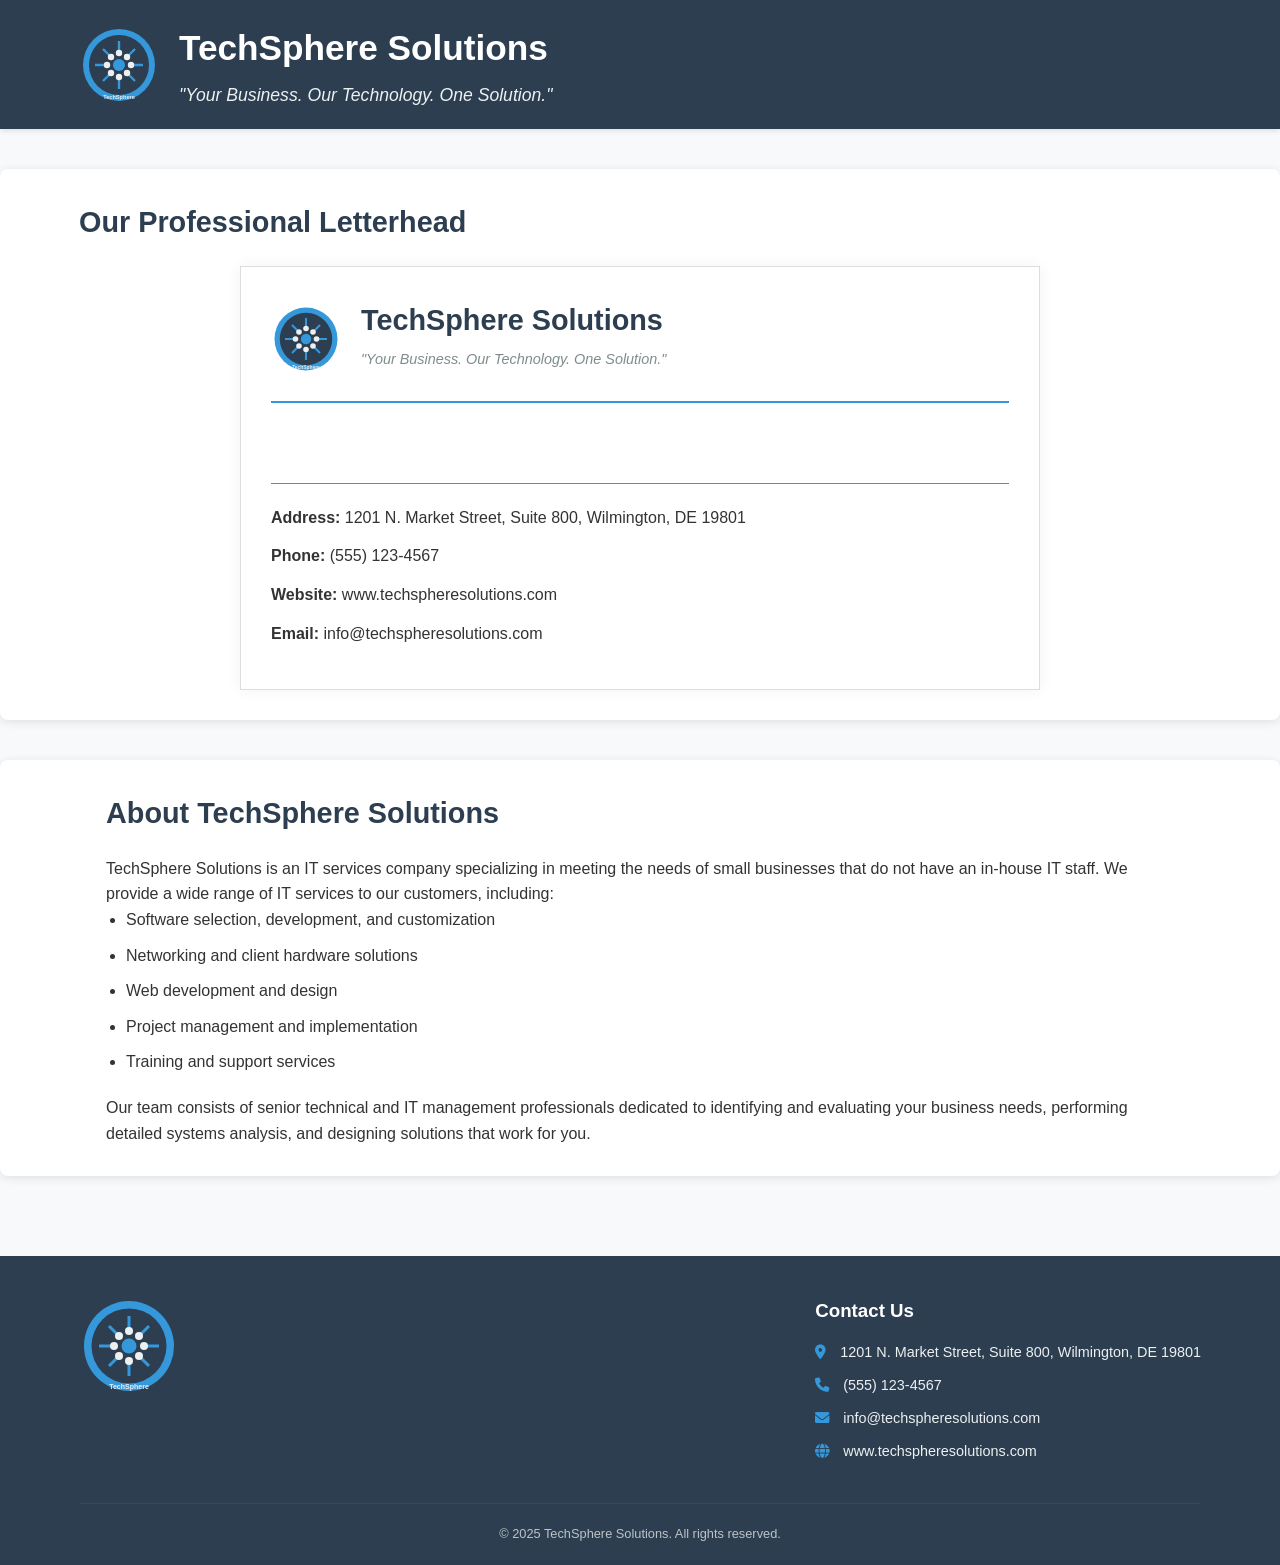
<file: index.html>
<!DOCTYPE html>
<html lang="en">
<head>
    <meta charset="UTF-8">
    <meta name="viewport" content="width=device-width, initial-scale=1.0">
    <title>TechSphere Solutions - IT Services</title>
    <link rel="stylesheet" href="css/styles.css">
    <link rel="stylesheet" href="https://cdnjs.cloudflare.com/ajax/libs/font-awesome/6.0.0-beta3/css/all.min.css">
</head>
<body>
    <header>
        <div class="container">
            <div class="logo-container">
                <svg class="logo" width="80" height="80" viewBox="0 0 200 200" xmlns="http://www.w3.org/2000/svg">
  <!-- Background Circle -->
  <circle cx="100" cy="100" r="90" fill="#3498db" />
  
  <!-- Inner Circle -->
  <circle cx="100" cy="100" r="75" fill="#2c3e50" />
  
  <!-- Tech Elements -->
  <g fill="#ecf0f1">
    <!-- Circuit Board Lines -->
    <path d="M40,100 L70,100 M130,100 L160,100 M100,40 L100,70 M100,130 L100,160" stroke="#3498db" stroke-width="6" />
    <path d="M60,60 L80,80 M120,120 L140,140 M60,140 L80,120 M120,80 L140,60" stroke="#3498db" stroke-width="6" />
    
    <!-- Connection Points -->
    <circle cx="70" cy="100" r="8" />
    <circle cx="130" cy="100" r="8" />
    <circle cx="100" cy="70" r="8" />
    <circle cx="100" cy="130" r="8" />
    <circle cx="80" cy="80" r="8" />
    <circle cx="120" cy="120" r="8" />
    <circle cx="80" cy="120" r="8" />
    <circle cx="120" cy="80" r="8" />
    
    <!-- Central Node -->
    <circle cx="100" cy="100" r="15" fill="#3498db" />
  </g>
  
  <!-- Text -->
  <text x="100" y="185" font-family="Arial, sans-serif" font-size="14" font-weight="bold" text-anchor="middle" fill="#ecf0f1">TechSphere</text>
</svg>
                <div class="company-info">
                    <h1>TechSphere Solutions</h1>
                    <p class="tagline">"Your Business. Our Technology. One Solution."</p>
                </div>
            </div>
        </div>
    </header>

    <main>
        <section class="letterhead-showcase">
            <div class="container">
                <h2>Our Professional Letterhead</h2>
                <div class="letterhead">
                    <div class="letterhead-header">
                        <svg class="letterhead-logo" width="70" height="70" viewBox="0 0 200 200" xmlns="http://www.w3.org/2000/svg">
  <!-- Background Circle -->
  <circle cx="100" cy="100" r="90" fill="#3498db" />
  
  <!-- Inner Circle -->
  <circle cx="100" cy="100" r="75" fill="#2c3e50" />
  
  <!-- Tech Elements -->
  <g fill="#ecf0f1">
    <!-- Circuit Board Lines -->
    <path d="M40,100 L70,100 M130,100 L160,100 M100,40 L100,70 M100,130 L100,160" stroke="#3498db" stroke-width="6" />
    <path d="M60,60 L80,80 M120,120 L140,140 M60,140 L80,120 M120,80 L140,60" stroke="#3498db" stroke-width="6" />
    
    <!-- Connection Points -->
    <circle cx="70" cy="100" r="8" />
    <circle cx="130" cy="100" r="8" />
    <circle cx="100" cy="70" r="8" />
    <circle cx="100" cy="130" r="8" />
    <circle cx="80" cy="80" r="8" />
    <circle cx="120" cy="120" r="8" />
    <circle cx="80" cy="120" r="8" />
    <circle cx="120" cy="80" r="8" />
    
    <!-- Central Node -->
    <circle cx="100" cy="100" r="15" fill="#3498db" />
  </g>
  
  <!-- Text -->
  <text x="100" y="185" font-family="Arial, sans-serif" font-size="14" font-weight="bold" text-anchor="middle" fill="#ecf0f1">TechSphere</text>
</svg>
                        <div class="letterhead-company-info">
                            <h2>TechSphere Solutions</h2>
                            <p class="letterhead-tagline">"Your Business. Our Technology. One Solution."</p>
                        </div>
                    </div>
                    <div class="letterhead-content">
                        <div class="letterhead-contact-info">
                            <p><strong>Address:</strong> 1201 N. Market Street, Suite 800, Wilmington, DE 19801</p>
                            <p><strong>Phone:</strong> (555) 123-4567</p>
                            <p><strong>Website:</strong> www.techspheresolutions.com</p>
                            <p><strong>Email:</strong> info@techspheresolutions.com</p>
                        </div>
                    </div>
                </div>
            </div>
        </section>

        <section class="about">
            <div class="container">
                <h2>About TechSphere Solutions</h2>
                <p>TechSphere Solutions is an IT services company specializing in meeting the needs of small businesses that do not have an in-house IT staff. We provide a wide range of IT services to our customers, including:</p>
                <ul>
                    <li>Software selection, development, and customization</li>
                    <li>Networking and client hardware solutions</li>
                    <li>Web development and design</li>
                    <li>Project management and implementation</li>
                    <li>Training and support services</li>
                </ul>
                <p>Our team consists of senior technical and IT management professionals dedicated to identifying and evaluating your business needs, performing detailed systems analysis, and designing solutions that work for you.</p>
            </div>
        </section>
    </main>

    <footer>
        <div class="container">
            <div class="footer-content">
                <div class="footer-logo">
                    <svg class="footer-logo-img" width="100" height="100" viewBox="0 0 200 200" xmlns="http://www.w3.org/2000/svg">
  <!-- Background Circle -->
  <circle cx="100" cy="100" r="90" fill="#3498db" />
  
  <!-- Inner Circle -->
  <circle cx="100" cy="100" r="75" fill="#2c3e50" />
  
  <!-- Tech Elements -->
  <g fill="#ecf0f1">
    <!-- Circuit Board Lines -->
    <path d="M40,100 L70,100 M130,100 L160,100 M100,40 L100,70 M100,130 L100,160" stroke="#3498db" stroke-width="6" />
    <path d="M60,60 L80,80 M120,120 L140,140 M60,140 L80,120 M120,80 L140,60" stroke="#3498db" stroke-width="6" />
    
    <!-- Connection Points -->
    <circle cx="70" cy="100" r="8" />
    <circle cx="130" cy="100" r="8" />
    <circle cx="100" cy="70" r="8" />
    <circle cx="100" cy="130" r="8" />
    <circle cx="80" cy="80" r="8" />
    <circle cx="120" cy="120" r="8" />
    <circle cx="80" cy="120" r="8" />
    <circle cx="120" cy="80" r="8" />
    
    <!-- Central Node -->
    <circle cx="100" cy="100" r="15" fill="#3498db" />
  </g>
  
  <!-- Text -->
  <text x="100" y="185" font-family="Arial, sans-serif" font-size="14" font-weight="bold" text-anchor="middle" fill="#ecf0f1">TechSphere</text>
</svg>
                </div>
                <div class="footer-contact">
                    <h3>Contact Us</h3>
                    <p><i class="fas fa-map-marker-alt"></i> 1201 N. Market Street, Suite 800, Wilmington, DE 19801</p>
                    <p><i class="fas fa-phone"></i> (555) 123-4567</p>
                    <p><i class="fas fa-envelope"></i> info@techspheresolutions.com</p>
                    <p><i class="fas fa-globe"></i> www.techspheresolutions.com</p>
                </div>
            </div>
            <div class="copyright">
                <p>&copy; 2025 TechSphere Solutions. All rights reserved.</p>
            </div>
        </div>
    </footer>

    <script src="js/script.js"></script>
</body>
</html>
</file>
<file: css/styles.css>
/* Global Styles */
* {
    margin: 0;
    padding: 0;
    box-sizing: border-box;
}

body {
    font-family: 'Arial', sans-serif;
    line-height: 1.6;
    color: #333;
    background-color: #f8f9fa;
}

.container {
    width: 90%;
    max-width: 1200px;
    margin: 0 auto;
    padding: 0 15px;
}

/* Header Styles */
header {
    background-color: #2c3e50;
    color: white;
    padding: 20px 0;
    box-shadow: 0 2px 5px rgba(0, 0, 0, 0.1);
}

.logo-container {
    display: flex;
    align-items: center;
}

.logo {
    width: 80px;
    height: 80px;
    margin-right: 20px;
}

.company-info h1 {
    font-size: 2.2rem;
    margin-bottom: 5px;
}

.tagline {
    font-style: italic;
    font-size: 1.1rem;
    color: #ecf0f1;
}

/* Main Content Styles */
main {
    padding: 40px 0;
}

section {
    margin-bottom: 40px;
}

h2 {
    color: #2c3e50;
    margin-bottom: 20px;
    font-size: 1.8rem;
}

/* Letterhead Showcase Styles */
.letterhead-showcase {
    background-color: white;
    padding: 30px 0;
    border-radius: 8px;
    box-shadow: 0 2px 10px rgba(0, 0, 0, 0.1);
}

.letterhead {
    border: 1px solid #ddd;
    padding: 30px;
    background-color: white;
    box-shadow: 0 0 15px rgba(0, 0, 0, 0.05);
    max-width: 800px;
    margin: 0 auto;
}

.letterhead-header {
    display: flex;
    align-items: center;
    margin-bottom: 40px;
    padding-bottom: 20px;
    border-bottom: 2px solid #3498db;
}

.letterhead-logo {
    width: 70px;
    height: 70px;
    margin-right: 20px;
}

.letterhead-company-info h2 {
    color: #2c3e50;
    margin-bottom: 5px;
    font-size: 1.8rem;
}

.letterhead-tagline {
    font-style: italic;
    color: #7f8c8d;
    margin-bottom: 10px;
    font-size: 0.9rem;
}

.letterhead-contact {
    font-size: 0.8rem;
    color: #7f8c8d;
}

.letterhead-content {
    line-height: 1.8;
    padding-top: 20px;
}

.letterhead-contact-info {
    border-top: 1px solid #3498db;
    padding-top: 20px;
    margin-top: 20px;
}

.letterhead-contact-info p {
    margin-bottom: 10px;
    font-size: 1rem;
    color: #333;
}

/* About Section Styles */
.about {
    background-color: white;
    padding: 30px;
    border-radius: 8px;
    box-shadow: 0 2px 10px rgba(0, 0, 0, 0.1);
}

.about ul {
    margin-left: 20px;
    margin-bottom: 20px;
}

.about li {
    margin-bottom: 10px;
}

/* Footer Styles */
footer {
    background-color: #2c3e50;
    color: white;
    padding: 40px 0 20px;
}

.footer-content {
    display: flex;
    justify-content: space-between;
    flex-wrap: wrap;
    margin-bottom: 30px;
}

.footer-logo-img {
    width: 100px;
    height: 100px;
}

.footer-contact h3 {
    margin-bottom: 15px;
    color: white;
}

.footer-contact p {
    margin-bottom: 10px;
    font-size: 0.9rem;
    color: #ecf0f1;
}

.footer-contact i {
    margin-right: 10px;
    color: #3498db;
}

.copyright {
    text-align: center;
    padding-top: 20px;
    border-top: 1px solid #34495e;
    font-size: 0.8rem;
    color: #bdc3c7;
}

/* Responsive Styles */
@media (max-width: 768px) {
    .logo-container {
        flex-direction: column;
        text-align: center;
    }
    
    .logo {
        margin-right: 0;
        margin-bottom: 15px;
    }
    
    .letterhead-header {
        flex-direction: column;
        text-align: center;
    }
    
    .letterhead-logo {
        margin-right: 0;
        margin-bottom: 15px;
    }
    
    .footer-content {
        flex-direction: column;
        align-items: center;
    }
    
    .footer-logo {
        margin-bottom: 20px;
    }
}
</file>
